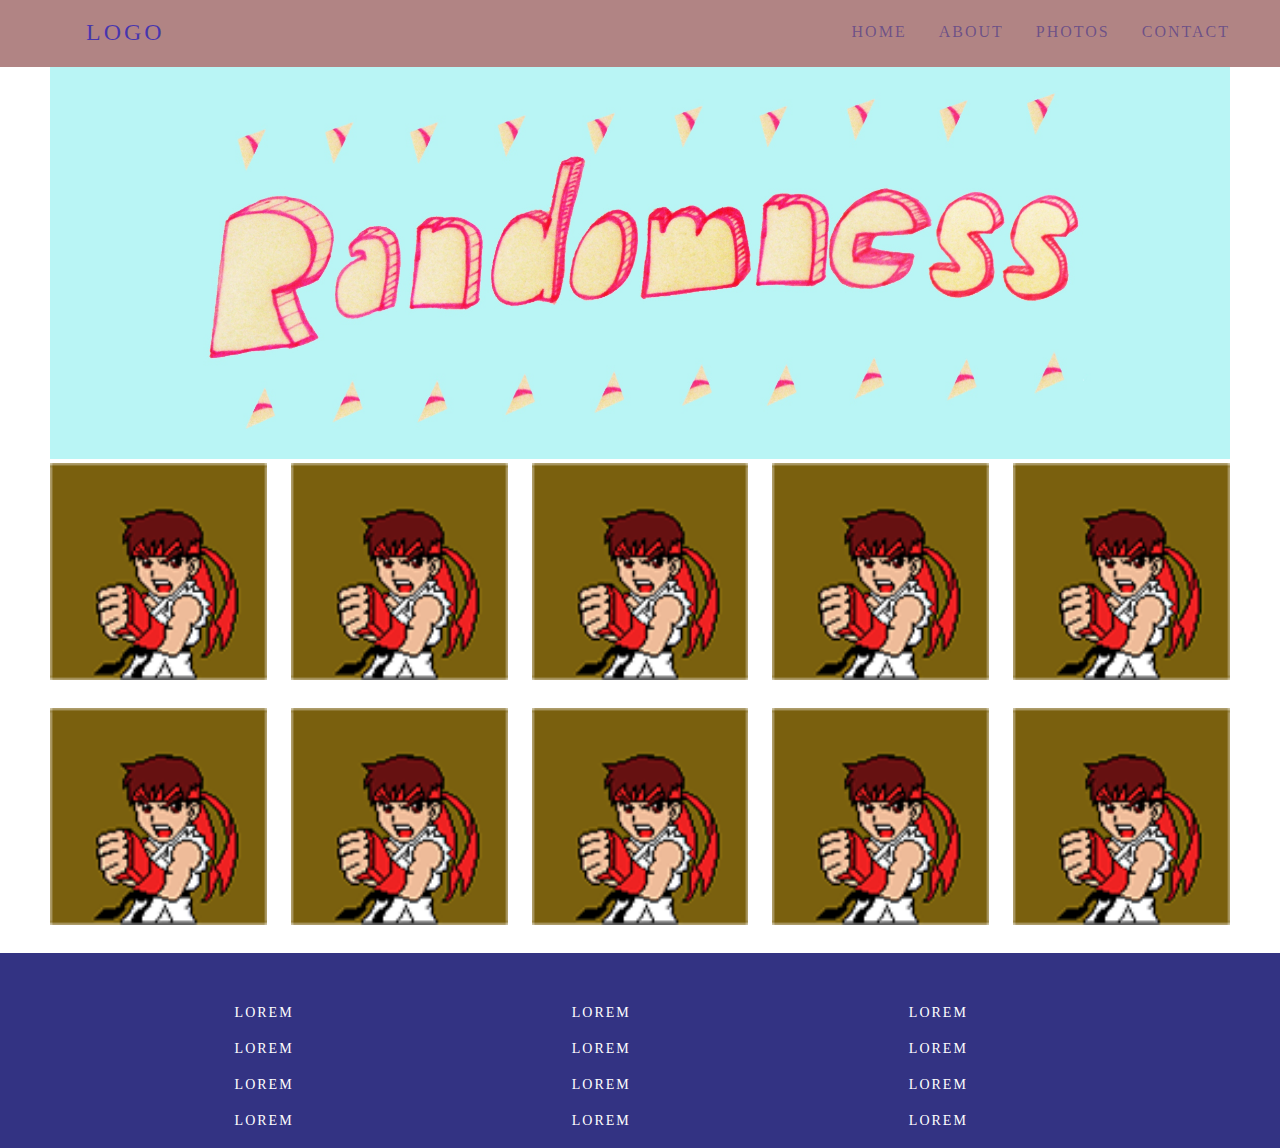
<file: Susy/index.html>
<!DOCTYPE html>
<html lang="en">
<head>
    <meta charset="UTF-8">
    <title>Working with susy</title>

    <link rel="stylesheet" href="css/style.css">

</head>
<body>

    <header class="site-header">
        <div id="site-heade">
            <div class="container">
                <div class="logo"> <a href="#">Logo</a></div>
                <nav class="menu">
                    <ul>
                        <li><a href="#">home</a></li>
                        <li><a href="#">about</a></li>
                        <li><a href="#">photos</a></li>
                        <li><a href="#">contact</a></li>
                    </ul>
                </nav>
            </div>
        </div>
    </header>

    <section class="container">
        <img src="img/banner.jpg" alt=""/>
    </section>

    <section class="container">
        <!--<div class="container">
            <div class="sidebar">
                <ul>
                    <li><a href="#">Fortaleza</a></li>
                    <li><a href="#">Natal</a></li>
                    <li><a href="#">Recife</a></li>
                    <li><a href="#">Salvador</a></li>
                </ul>
            </div>-->
            <div class="content">
                <div class="content-item"><img src="img/haduken.png" alt=""></div>
                <div class="content-item"><img src="img/haduken.png" alt=""></div>
                <div class="content-item"><img src="img/haduken.png" alt=""></div>
                <div class="content-item"><img src="img/haduken.png" alt=""></div>
                <div class="content-item"><img src="img/haduken.png" alt=""></div>
                <div class="content-item"><img src="img/haduken.png" alt=""></div>
                <div class="content-item"><img src="img/haduken.png" alt=""></div>
                <div class="content-item"><img src="img/haduken.png" alt=""></div>
                <div class="content-item"><img src="img/haduken.png" alt=""></div>
                <div class="content-item"><img src="img/haduken.png" alt=""></div>
            </div>
        </div>
    </section>

    <footer id="footer">
        <div class="site-footer">
            <div class="container">
                <div class="coluna1">
                    <ul>
                        <li>lorem</li>
                        <li>lorem</li>
                        <li>lorem</li>
                        <li>lorem</li>
                    </ul>
                </div>
                <div class="coluna1">
                    <ul>
                        <li>lorem</li>
                        <li>lorem</li>
                        <li>lorem</li>
                        <li>lorem</li>
                    </ul>
                </div>
                <div class="coluna1">
                    <ul>
                        <li>lorem</li>
                        <li>lorem</li>
                        <li>lorem</li>
                        <li>lorem</li>
                    </ul>
                </div>
            </div>
        </div>
    </footer>

</body>
</html>
</file>
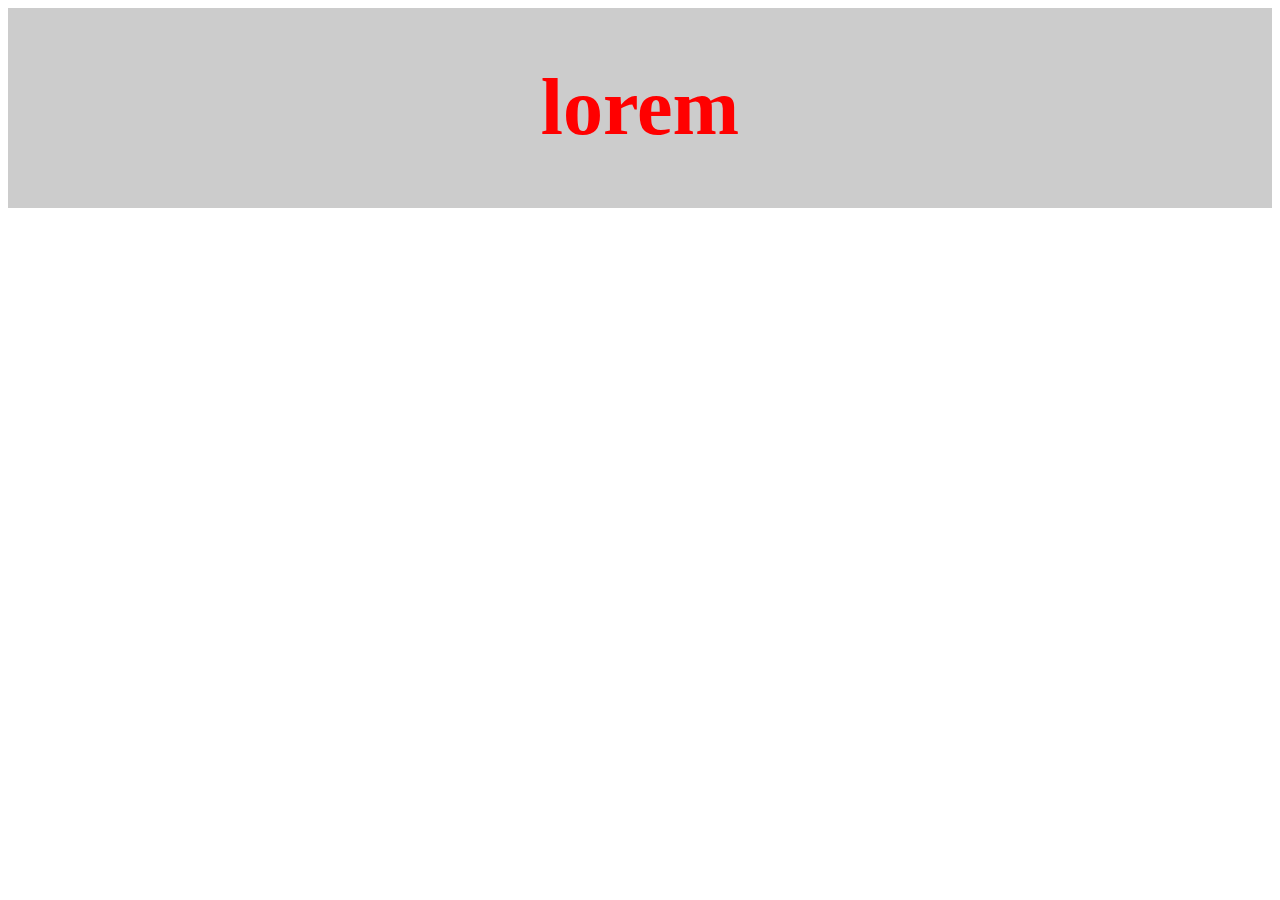
<file: Animation/main.html>
<!DOCTYPE html>
<html lang="en">
<head>
  <meta charset="UTF-8">
  <meta name="viewport" content="width=device-width, initial-scale=1.0">
  <meta http-equiv="X-UA-Compatible" content="ie=edge">
  <title>teste</title>

  <link rel="stylesheet" href="css/main.css"/>
</head>
<body>

  <div class="road">
    <h1>lorem</h1>
    <div class="car01"></div>

    <div class="car02"></div>

    <div class="car03"></div>
  </div>


  <script src="https://code.jquery.com/jquery-3.2.1.min.js" integrity="sha256-hwg4gsxgFZhOsEEamdOYGBf13FyQuiTwlAQgxVSNgt4="
  crossorigin="anonymous"></script>

  <script src="js/main.js"></script>

</body>
</html>
</file>
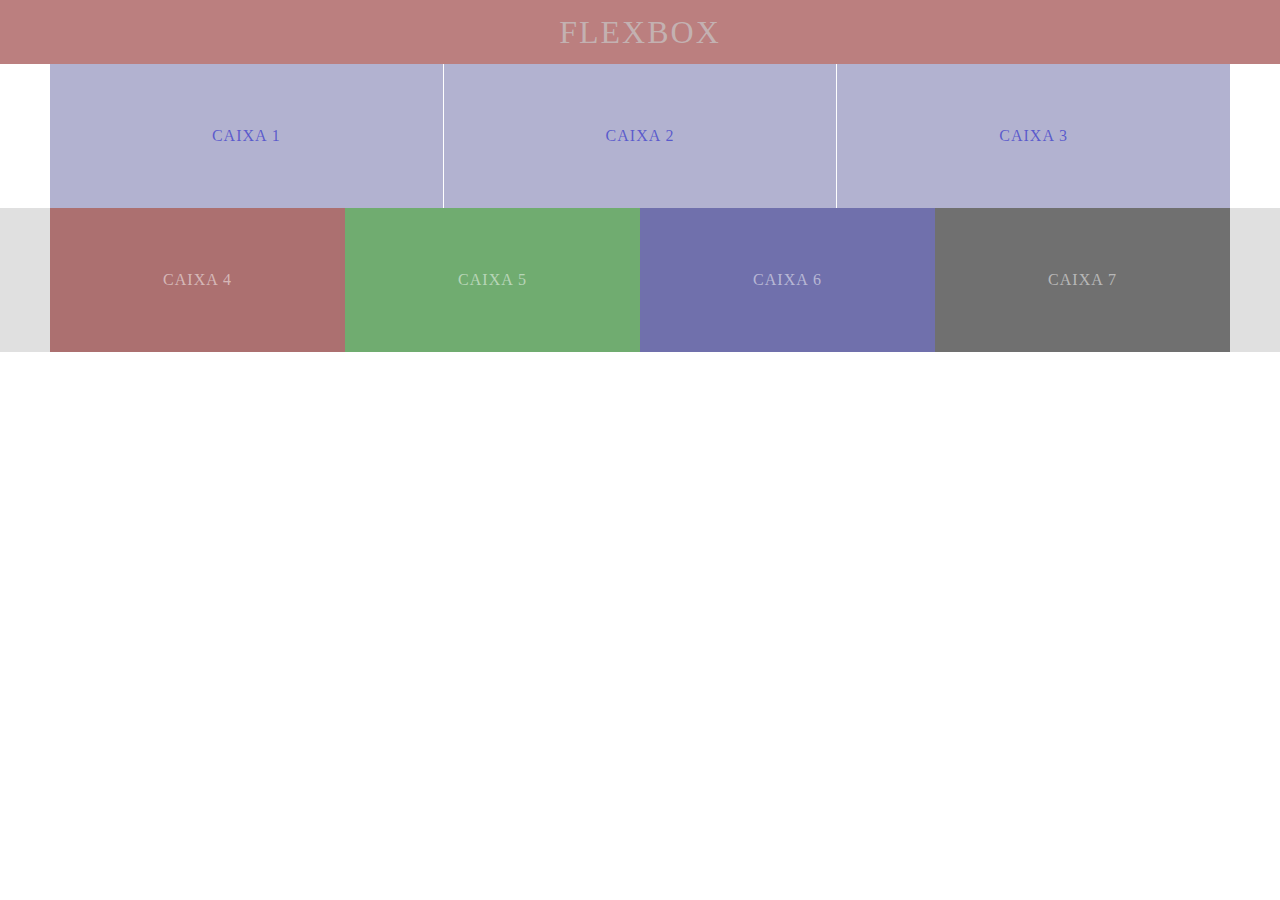
<file: Flexbox/main.html>
<!DOCTYPE html>
<html lang="en">
<head>
	<meta charset="UTF-8">
	<title>Flexbox</title>

	<link rel="stylesheet" href="main.css">
</head>
<body>

  <header id="head">
  	<div class="sized">
  		<div class="title">
  			<h1>flexbox</h1>
  		</div>
  	</div>
  </header>

  <section id="section01">
  	<div class="sized">
  		<div class="flexy">
        <div class="box01">
          <span>Caixa 1</span>
        </div>
        <div class="box02">
          <span>Caixa 2</span>
        </div>
        <div class="box03">
          <span>Caixa 3</span>
        </div>  
      </div>
  	</div>
  </section>

  <section id="section02">
  	<div class="sized">
  		<div class="flexy">
         <div class="box01">
          <span>Caixa 4</span>
        </div>
        <div class="box02">
          <span>Caixa 5</span>
        </div>
        <div class="box03">
          <span>Caixa 6</span>
        </div>
        <div class="box04">
          <span>Caixa 7</span>
        </div>
      </div>
  	</div>
  </section>
	
</body>
</html>
</file>
<file: Susy/css/style.css>
* {
  margin: 0;
  padding: 0; }

.container {
  max-width: 1180px;
  margin-left: auto;
  margin-right: auto; }
  .container:after {
    content: " ";
    display: block;
    clear: both; }

#site-heade {
  width: 100%;
  background-color: rgba(100, 10, 10, 0.5); }
#site-heade .logo {
  float: left;
  padding: 1rem;
  line-height: 2rem; }
#site-heade .logo a {
  text-decoration: none;
  letter-spacing: 3px;
  font-size: 24px;
  color: rgba(0, 0, 200, 0.6);
  text-transform: uppercase;
  border-radius: 20px;
  padding: 10px 20px; }
#site-heade .logo a:hover {
  color: rgba(0, 0, 100, 0.8); }
#site-heade nav {
  float: right; }
#site-heade nav li {
  list-style: none;
  float: left;
  margin-left: 2rem;
  line-height: 2rem;
  padding-top: 1rem; }
#site-heade nav li a {
  text-decoration: none;
  letter-spacing: 2px;
  text-transform: uppercase;
  color: rgba(0, 0, 140, 0.4); }

img {
  width: 100%; }

.banner {
  width: 100%;
  float: left;
  margin-left: 0;
  margin-right: 0;
  margin: 2.04082% 0;
  height: 100%; }

.sidebar {
  width: 18.36735%;
  float: left;
  margin-right: 2.04082%; }
.sidebar ul {
  margin: 0;
  padding: 1.2rem; }
.sidebar li {
  list-style: none;
  font-size: 1.1rem;
  border-bottom: 2px dotted #c6c6c6; }
.sidebar li:last-child {
  border: none; }
.sidebar a {
  display: block;
  padding: 1rem .5rem;
  color: #333;
  line-height: 2;
  text-decoration: none; }

.content {
  width: 100%;
  float: left;
  margin-left: 0;
  margin-right: 0; }
.content .content-item {
  width: 18.36735%;
  float: left;
  margin-bottom: 2.04082%; }
  .content .content-item:nth-child(5n + 1) {
    margin-left: 0;
    margin-right: -100%;
    clear: both;
    margin-left: 0; }
  .content .content-item:nth-child(5n + 2) {
    margin-left: 20.40816%;
    margin-right: -100%;
    clear: none; }
  .content .content-item:nth-child(5n + 3) {
    margin-left: 40.81633%;
    margin-right: -100%;
    clear: none; }
  .content .content-item:nth-child(5n + 4) {
    margin-left: 61.22449%;
    margin-right: -100%;
    clear: none; }
  .content .content-item:nth-child(5n + 5) {
    margin-left: 81.63265%;
    margin-right: -100%;
    clear: none; }

#footer {
  width: 100%;
  float: left;
  background-color: rgba(0, 0, 100, 0.8); }
#footer .site-footer {
  margin-top: 2rem;
  padding: 0.6rem 0;
  width: 100%;
  float: left;
  margin-left: 0;
  margin-right: 0;
  width: 100%;
  float: left; }
#footer .coluna1 {
  width: 28.57143%;
  float: right;
  margin-right: 0; }
#footer .coluna1 ul {
  width: 100%;
  float: left;
  margin-left: 1rem; }
#footer .coluna1 ul li {
  list-style: none;
  font-size: 14px;
  color: #fff;
  text-transform: uppercase;
  letter-spacing: 2px;
  padding: 10px 0; }

/*# sourceMappingURL=style.css.map */
</file>
<file: Animation/css/main.css>
.road {
  width: 100%;
  float: left;
  height: 200px;
  background-color: #CCC;
  position: relative;
  overflow: hidden;
}

.road h1 {
  font-size: 5rem;
  text-align: center;
  color: red;
  z-index: 10;
  opacity: 1;
}

.car01 {

    width: 100px;
    height: 100px;
    background-color: red;
    position: absolute;
    top: 0;
    left: -10%;
    opacity: 0.3;
    z-index: 1;
}

.car02{
    width: 100px;
    height: 100px;
    background-color: #FFF;
    position: absolute;
    top: 0;
    left: -110px;
    opacity: 0.3;
    z-index: 1;
}

.car03{
  width: 200px;
  height: 200px;
  background-color: red;
  position: absolute;
  top: 0;
  left: -210px;
  opacity: 0.3;
  z-index: 1;
}
</file>
<file: Flexbox/main.css>
@import 'reset.css';

.sized {

	width: 100%;
	max-width: 1180px;
	min-width: 320px;
	margin: 0 auto;
}

.flexy {

	display: flex;
	flex-direction: row;

} 

/* HEADER */

#head {

	width: 100%;
	float: left;
	background-color: rgba(120, 0, 0, 0.5);
}

#head .title {
	flex: 1;
	text-align: center;
}

#head .title h1 {
	color: rgba(200, 200, 200, 0.7);
	font-size: 2rem;
	padding: 1rem 0;
	text-transform: uppercase;
	letter-spacing: 2px;
}

/* HEADER */

#section01 {

	width: 100%;
	float: left;
}

#section01 .box01 {
	flex: 1 0 auto;
	background-color: rgba(0, 0, 100, 0.3);
	padding: 4rem 0;
	text-align: center;
	border-right: 1px solid #FFF;
}

#section01 .box01 span {
	font-size: 1rem;
	color: rgba(0, 0, 200, 0.5);
	text-transform: uppercase;
	letter-spacing: 1px;
	box-sizing: border-box;
}

#section01 .box02 {
	flex: 1 0 auto;
	background-color: rgba(0, 0, 100, 0.3);
	padding: 4rem 0;
	text-align: center;
	border-right: 1px solid #FFF;
}

#section01 .box02 span {
	font-size: 1rem;
	color: rgba(0, 0, 200, 0.5);
	text-transform: uppercase;
	letter-spacing: 1px;
	box-sizing: border-box;
}

#section01 .box03 {
	flex: 1 0 auto;
	background-color: rgba(0, 0, 100, 0.3);
	padding: 4rem 0;
	text-align: center;
}

#section01 .box03 span {
	font-size: 1rem;
	color: rgba(0, 0, 200, 0.5);
	text-transform: uppercase;
	letter-spacing: 1px;
	box-sizing: border-box;
}

#section02 {

	width: 100%;
	float: left;
	background: rgba(100, 100, 100, 0.2);
}

#section02 .box01 {

	flex: 1;
	background-color: rgba(120, 0, 0, 0.5);
	padding: 4rem 0;
	text-align: center;
	flex-flow: row;
}

#section02 .box01 span {
	font-size: 1rem;
	color: rgba(255, 255, 255, 0.5);
	text-transform: uppercase;
	letter-spacing: 1px;
	box-sizing: border-box;
}

#section02 .box02 {

	flex: 1;
	background-color: rgba(0, 120, 0, 0.5);
	padding: 4rem 0;
	text-align: center;
	flex-flow: row;
}

#section02 .box02 span {
	font-size: 1rem;
	color: rgba(255, 255, 255, 0.5);
	text-transform: uppercase;
	letter-spacing: 1px;
	box-sizing: border-box;

}

#section02 .box03 {

	flex: 1;
	background-color: rgba(0, 0, 120, 0.5);
	padding: 4rem 0;
	text-align: center;
	flex-flow: row;
}

#section02 .box03 span {
	font-size: 1rem;
	color: rgba(255, 255, 255, 0.5);
	text-transform: uppercase;
	letter-spacing: 1px;
	box-sizing: border-box;
}

#section02 .box04 {
	flex: 1;
	background-color: rgba(0, 0, 0, 0.5);
	padding: 4rem 0;
	text-align: center;
	flex-flow: row;
}

#section02 .box04 span {
	font-size: 1rem;
	color: rgba(255, 255, 255, 0.5);
	text-transform: uppercase;
	letter-spacing: 1px;
	box-sizing: border-box;
}

@media screen and (max-width: 1000px){

	
}
</file>
